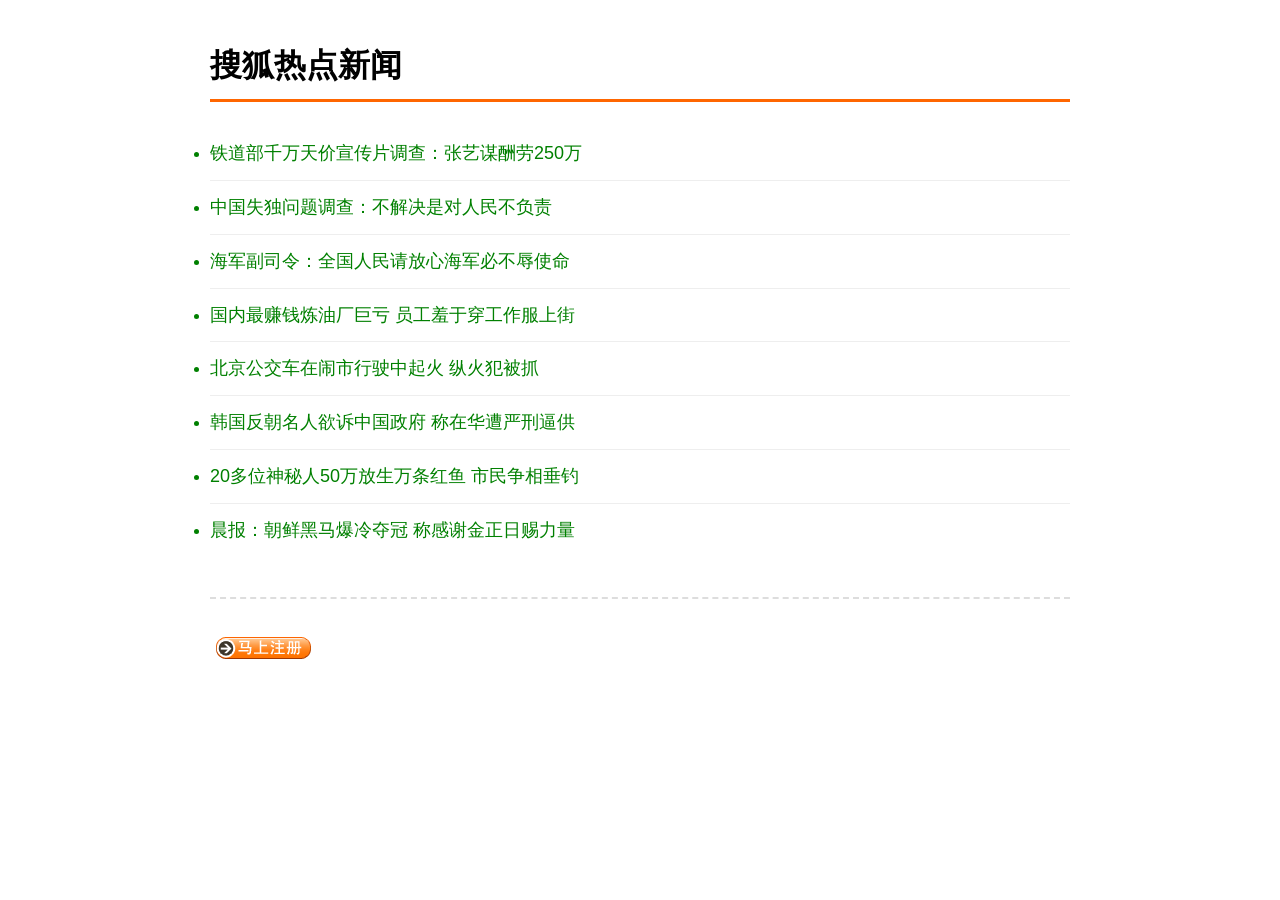
<file: class_work/htmlwork1/index.html>
<!DOCTYPE html>
<html lang="zh-CN">
<head>
    <meta charset="UTF-8">
    <title>搜狐热点新闻</title>
    <link rel="stylesheet" href="css/main.css"></link>
</head>
<body>
    <div class="container">
        <header class="header">
            <h1>搜狐热点新闻</h1>
            <div class="separator"></div>
        </header>
        
        <main>
            <ul class="news-list">
                <li class="news-item">
                    <a href="#" class="news-link">铁道部千万天价宣传片调查：张艺谋酬劳250万</a>
                </li>
                <li class="news-item">
                    <a href="#" class="news-link">中国失独问题调查：不解决是对人民不负责</a>
                </li>
                <li class="news-item">
                    <a href="#" class="news-link">海军副司令：全国人民请放心海军必不辱使命</a>
                </li>
                <li class="news-item">
                    <a href="#" class="news-link">国内最赚钱炼油厂巨亏 员工羞于穿工作服上街</a>
                </li>
                <li class="news-item">
                    <a href="#" class="news-link">北京公交车在闹市行驶中起火 纵火犯被抓</a>
                </li>
                <li class="news-item">
                    <a href="#" class="news-link">韩国反朝名人欲诉中国政府 称在华遭严刑逼供</a>
                </li>
                <li class="news-item">
                    <a href="#" class="news-link">20多位神秘人50万放生万条红鱼 市民争相垂钓</a>
                </li>
                <li class="news-item">
                    <a href="#" class="news-link">晨报：朝鲜黑马爆冷夺冠 称感谢金正日赐力量</a>
                </li>
            </ul>
            
            <div class="register-section">
                <img src="src/an-0020.gif " align="left"/>
            </div>
        </main>
        

    </div>

</body>
</html>
</file>
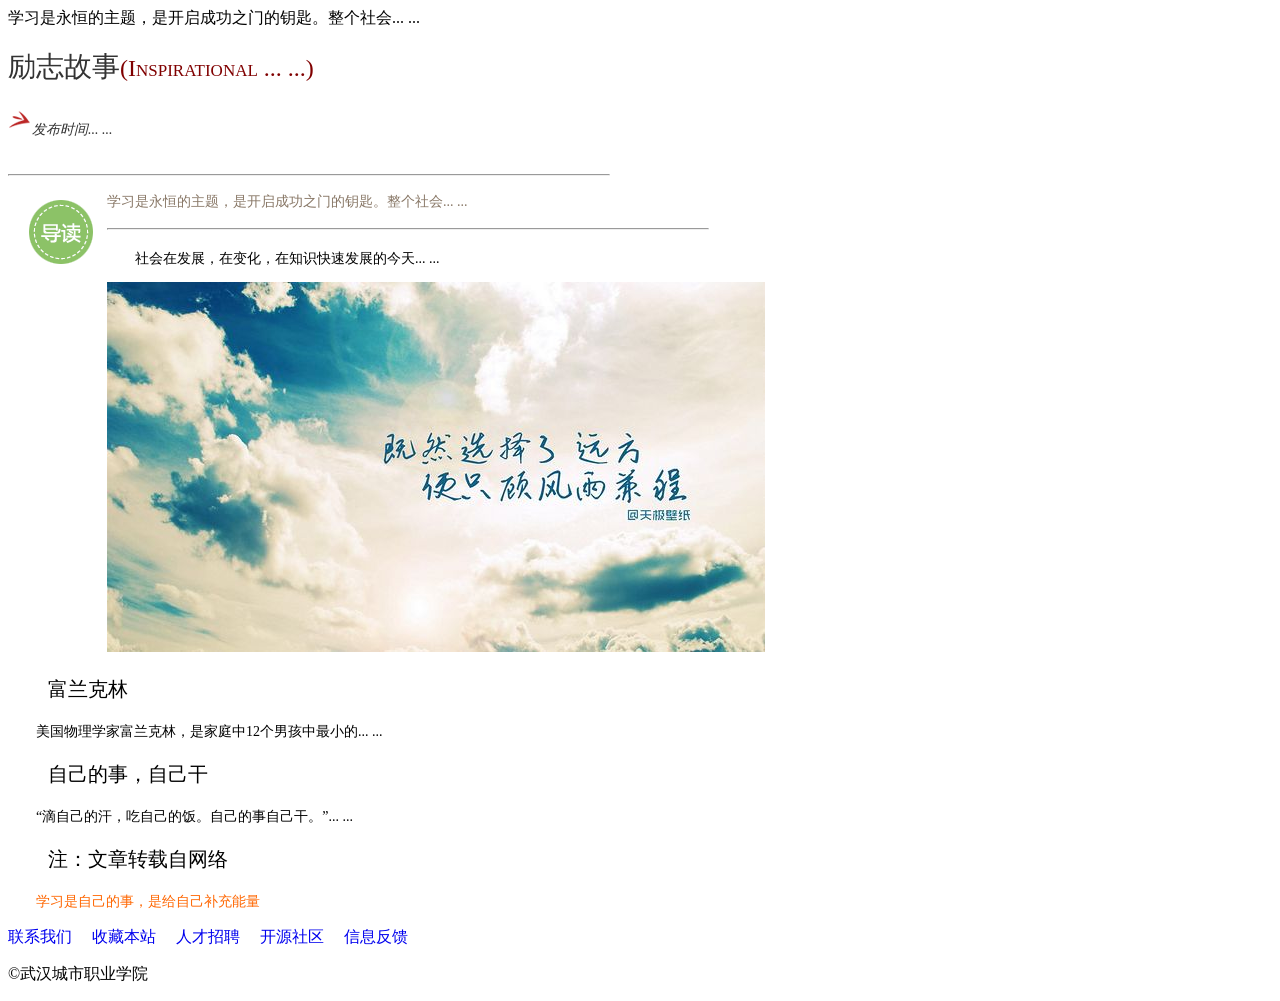
<file: class_work/htmlwork/main.html>
<!DOCTYPE html>
<html>
<head>
<meta charset="utf-8">
<title>励志故事</title>
<link rel="stylesheet" href="css\demo1.css"></link>
</head>
<body>
    <header>
        学习是永恒的主题，是开启成功之门的钥匙。整个社会... ...
        <h1>励志故事<span>(Inspirational ... ...)</span></h1>
        <p><img src="src/tubiao.png"/>发布时间... ...</p>
    </header>
    <div class="dd">
        <hr align="left"/>
        <img src="src/daobu.png" align="left"/>
        <p>学习是永恒的主题，是开启成功之门的钥匙。整个社会... ...
        </p>
        <hr align="left"/>
    </div>
    <div class="main">
        <div class="div1">
            <p>社会在发展，在变化，在知识快速发展的今天...  ...                
            </p>
            <img src="src/pic.jpg" alt=""/>
        </div>
        <div class="content">
            <h3>富兰克林</h3>
            <p>美国物理学家富兰克林，是家庭中12个男孩中最小的... ...</p>
        </div>
        <div class="content">
            <h3>自己的事，自己干</h3>
            <p>“滴自己的汗，吃自己的饭。自己的事自己干。”... ...</p>
        </div>
        <div class="content">
            <h3>注：文章转载自网络</h3>
            <p class="ys">学习是自己的事，是给自己补充能量</p>
        </div>
        <footer>
            <p>
                <a href="#">联系我们</a>&nbsp;&nbsp;&nbsp;&nbsp;
                <a href="#">收藏本站</a>&nbsp;&nbsp;&nbsp;&nbsp;
                <a href="#">人才招聘</a>&nbsp;&nbsp;&nbsp;&nbsp;
                <a href="#">开源社区</a>&nbsp;&nbsp;&nbsp;&nbsp;
                <a href="#">信息反馈</a>
            </p>
            <p>&copy;武汉城市职业学院</p>

            
        </footer>

    </div>
</body>
</html>
</file>
<file: class_work/htmlwork1/css/main.css>
* {
            margin: 0;
            padding: 0;
            box-sizing: border-box;
        }
        
        body {
            font-family: "Microsoft YaHei", Arial, sans-serif;
            background-color: #ffffff;
            color: #333;
            line-height: 1.6;
            padding: 20px;
        }
        
        .container {
            max-width: 900px;
            margin: 0 auto;
            padding: 20px;
        }
        
        .header {
            text-align: left;
            margin-bottom: 15px;
        }
        
        h1 {
            color: #000;
            font-size: 32px;
            font-weight: bold;
            margin-bottom: 8px;
        }
        
        .separator {
            height: 3px;
            background-color: #ff6600;
            width: 100%;
            margin-bottom: 25px;
        }
        
        .news-list {
            color: #008000;
        }
        
        .news-item {
            padding: 12px 0;
            border-bottom: 1px solid #eee;
        }
        
        .news-item:last-child {
            border-bottom: none;
        }
        
        .news-link {
            color: #008000;
            text-decoration: none;
            font-size: 18px;
            display: block;
            transition: color 0.2s;
        }
        
        .news-link:hover {
            color: #ff6600;
            text-decoration: underline;
        }
        
        .normal-text {
            color: #000;
            font-size: 18px;
        }
        
        .register-section {
            text-align: center;
            margin-top: 40px;
            padding-top: 30px;
            border-top: 2px dashed #ddd;
        }
</file>
